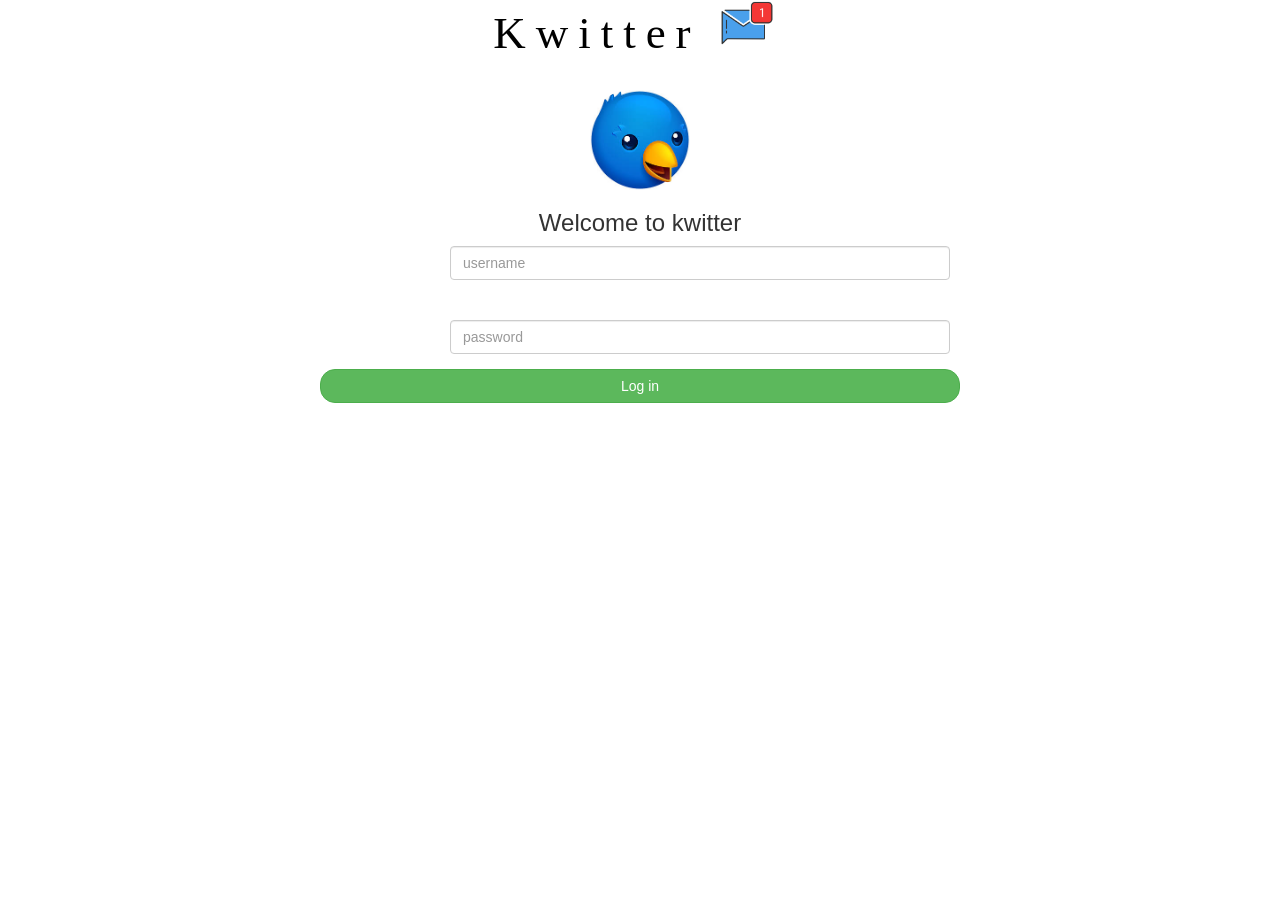
<file: index.html>
<html>
    <head>
     <title>
         kwitter
     </title>
     <link rel="stylesheet" href="https://maxcdn.bootstrapcdn.com/bootstrap/3.4.0/css/bootstrap.min.css">
<script src="https://ajax.googleapis.com/ajax/libs/jquery/3.4.1/jquery.min.js"></script>
<script src="https://maxcdn.bootstrapcdn.com/bootstrap/3.4.0/js/bootstrap.min.js"></script>

<link rel="stylesheet" type="text/css" href="kwitter.css">
<script src="kwitter.js"></script>
    </head>
    <body>
            <h1 class="header">	
                Kwitter	<sup>
            <img src="m2.png">
            </sup>
        </h1>
            <img src="images.jpeg" class="logo">
            <h3>Welcome to kwitter</h3>
                <div class="form-group">
                   <input id="user_name" type="text" placeholder="username" class="form-control">
                   <br><br>
                   <input id="password" type="text" placeholder="password" class="form-control">
                </div>
                <button id="login_button" class="btn btn-success" onclick="addUser()">Log in</button>
                <br><br>
    </body>
</html>
</file>
<file: kwitter.css>
html, body
{
  height: 100%;
  margin: 0;
  text-align: center;
}



.header
{
	color:black;font-family: 'Yeon Sung';
	font-size: 45px;
	letter-spacing: 10px;
	margin-top: 0px;
}
.header img
{
	width: 80px;margin-left: -15px;
}

.login_div
{
	background: rgba(255,255,255,0.8);
	float: none;
	border-radius: 15px;

}

.logo
{
	width: 100px;margin-top: 0px;border-radius: 40px;
}

#login_button
{
    width: 50%;
    border-radius: 15px;
}

.room_name
{
	cursor: pointer;
	font-size: 20px;
}


#logout
{
	font-size: 20px; float: right;
}


#output
{
	padding: 10px; width:80%;background: rgba(255,255,255,0.8);border-radius: 15px;
}

.input_div_room_page
{
	width: 80%;
}

.input_div label
{
	color: white;font-size: 20px;
}


.input_div_message_page
{
	position: fixed;bottom: 0px;width: 100%;background: rgba(255,255,255,0.8);
}
.input_div_message_page label
{
	color: black;
}
.input_div_message_page #msg
{
	width: 80%;
}
.input_div_message_page button
{
	margin-top: 15px;
	width: 50%; 
}
.color_white
{
	color: white
}

.user_tick
{
	width:20px;
}
.message_h4
{
	padding-left:5px;color:grey;
}
#l{
	font-size: 25px;
}
#user_name{
	width: 500px;
    margin-left: 450px;
}
h1{
    color: white;
}
h2{
    color:white;
}
#password{
	width: 500px;
    margin-left: 450px;
}
</file>
